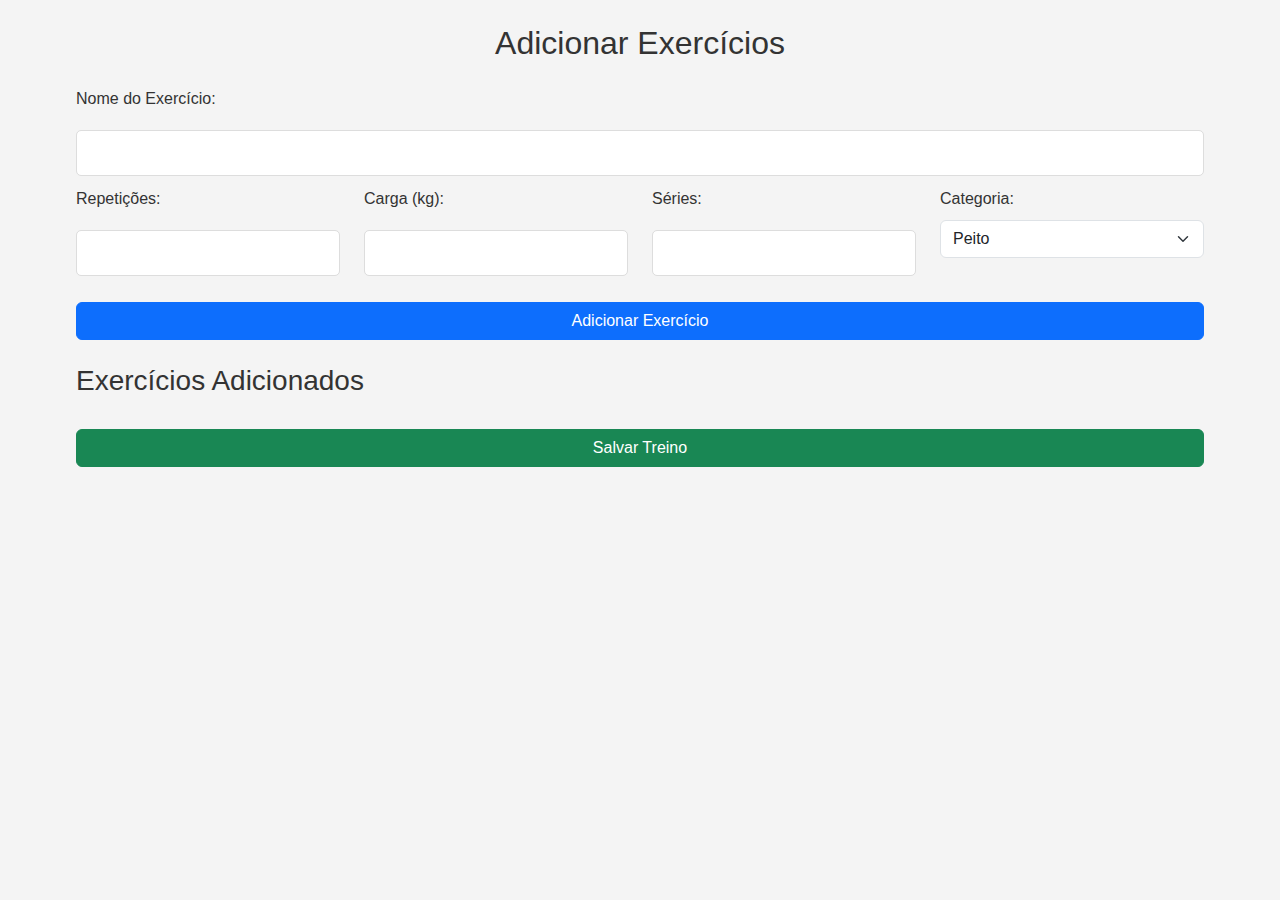
<file: treino.html>
<!DOCTYPE html>
<html lang="pt-br">
<head>
    <meta charset="UTF-8">
    <meta name="viewport" content="width=device-width, initial-scale=1.0">
    <title>Adicionar Treino</title>
    <link href="https://cdn.jsdelivr.net/npm/bootstrap@5.3.0/dist/css/bootstrap.min.css" rel="stylesheet">
    <link rel="stylesheet" href="styles.css">
</head>
<body>
    <div class="container mt-4">
        <h2 class="text-center mb-4">Adicionar Exercícios</h2>
        <form id="treinoForm" class="mb-3">
            <div class="mb-2">
                <label for="nomeExercicio" class="form-label">Nome do Exercício:</label>
                <input type="text" id="nomeExercicio" class="form-control" required>
            </div>
            <div class="row">
                <div class="col-md-3">
                    <label for="repeticoes" class="form-label">Repetições:</label>
                    <input type="number" id="repeticoes" class="form-control" required>
                </div>
                <div class="col-md-3">
                    <label for="kgs" class="form-label">Carga (kg):</label>
                    <input type="number" id="kgs" class="form-control" required>
                </div>
                <div class="col-md-3">
                    <label for="series" class="form-label">Séries:</label>
                    <input type="number" id="series" class="form-control" required>
                </div>
                <div class="col-md-3">
                    <label for="categoria" class="form-label">Categoria:</label>
                    <select id="categoria" class="form-select" required>
                        <option value="Peito">Peito</option>
                        <option value="Perna">Perna</option>
                        <option value="Ombros">Ombros</option>
                        <option value="Costas">Costas</option>
                        <option value="Bíceps">Bíceps</option>
                        <option value="Antebraço">Antebraço</option>
                    </select>
                </div>
            </div>
            <button type="button" class="btn btn-primary mt-3 w-100" onclick="adicionarExercicio()">Adicionar Exercício</button>
        </form>
        
        <h3 class="mt-4">Exercícios Adicionados</h3>
        <div id="listaExercicios" class="mt-3"></div>
        
        <button id="salvarTreino" class="btn btn-success mt-3 w-100">Salvar Treino</button>
    </div>
    
    <script>
        let listaExercicios = [];

        function adicionarExercicio() {
            const nome = document.getElementById('nomeExercicio').value.trim();
            const repeticoes = document.getElementById('repeticoes').value;
            const carga = document.getElementById('kgs').value;
            const series = document.getElementById('series').value;
            const categoria = document.getElementById('categoria').value;

            if (!nome || repeticoes <= 0 || carga < 0 || series <= 0) {
                alert("Por favor, preencha todos os campos corretamente!");
                return;
            }

            const novoExercicio = { nome, repeticoes, carga, series, categoria };
            listaExercicios.push(novoExercicio);
            
            document.getElementById('treinoForm').reset();
            renderizarExercicios();
        }

        function renderizarExercicios() {
            const lista = document.getElementById('listaExercicios');
            lista.innerHTML = '';
            
            const categorias = {};
            listaExercicios.forEach(exercicio => {
                if (!categorias[exercicio.categoria]) {
                    categorias[exercicio.categoria] = [];
                }
                categorias[exercicio.categoria].push(exercicio);
            });

            for (const categoria in categorias) {
                const card = document.createElement('div');
                card.classList.add('card', 'mb-3');
                card.innerHTML = `
                    <div class="card-header bg-info text-white d-flex justify-content-between">
                        <span>${categoria}</span>
                        <button class="btn btn-sm btn-danger" onclick="removerCategoria('${categoria}')">Remover</button>
                    </div>
                    <ul class="list-group list-group-flush">
                        ${categorias[categoria].map((ex, index) => `
                            <li class="list-group-item d-flex justify-content-between align-items-center">
                                <span><strong>${ex.nome}</strong> - ${ex.series}x${ex.repeticoes} (${ex.carga}kg)</span>
                                <button class="btn btn-sm btn-danger" onclick="removerExercicio('${categoria}', ${index})">X</button>
                            </li>
                        `).join('')}
                    </ul>
                `;
                lista.appendChild(card);
            }
        }

        function removerExercicio(categoria, index) {
            listaExercicios = listaExercicios.filter((ex, i) => !(ex.categoria === categoria && i === index));
            renderizarExercicios();
        }

        function removerCategoria(categoria) {
            listaExercicios = listaExercicios.filter(ex => ex.categoria !== categoria);
            renderizarExercicios();
        }

        document.getElementById('salvarTreino').addEventListener('click', function() {
            localStorage.setItem('exercicios', JSON.stringify(listaExercicios));
            alert("Treino salvo com sucesso!");
            window.location.href = 'index.html';
        });
    </script>
</body>
</html>
</file>
<file: styles.css>
* {
    margin: 0;
    padding: 0;
    box-sizing: border-box;
    font-family: 'Arial', sans-serif;
}

html, body {
    height: 100%;
    display: flex;
    flex-direction: column;
}

.container {
    flex: 1;
}

body {
    background-color: #f4f4f4;
    color: #333;
    line-height: 1.6;
}

header {
    background-color: #243b53;
    color: #fff;
    padding: 20px 0;
    text-align: center;
}

#tituloApp {
    font-size: 2.5rem;
    font-weight: 700;
}

.container {
    width: 90%;
    margin: 20px auto;
    max-width: 1200px;
}

.intro {
    background-color: #fff;
    padding: 20px;
    border-radius: 8px;
    margin-bottom: 20px;
    box-shadow: 0 2px 5px rgba(0, 0, 0, 0.1);
}

.intro h2 {
    font-size: 2rem;
    color: #243b53;
    margin-bottom: 10px;
}

.intro p {
    font-size: 1rem;
    color: #555;
}

.actions {
    margin-top: 30px;
    display: flex;
    gap: 20px;
    justify-content: center;
}

.actions button {
    background-color: #243b53;
    color: white;
    padding: 10px 20px;
    border: none;
    border-radius: 5px;
    cursor: pointer;
    font-size: 1.1rem;
    transition: all 0.3s ease;
    width: 200px;
}

.actions button:hover {
    background-color: #1d2e40;
}

.actions button:focus {
    outline: none;
}

footer {
    text-align: center;
    padding: 10px 0;
    background-color: #243b53; 
    color: white; 
    width: 100%;
    font-size: 0.9rem; 
    margin-top: 20px; 
}

input[type="text"], input[type="number"], input[type="select"] {
    width: 100%;
    padding: 10px;
    margin: 10px 0;
    border: 1px solid #ddd;
    border-radius: 5px;
    font-size: 1rem;
}

input[type="text"]:focus, input[type="number"]:focus, input[type="select"]:focus {
    border-color: #243b53;
    outline: none;
}

#formAdicionarTreino {
    background-color: #fff;
    padding: 20px;
    border-radius: 8px;
    box-shadow: 0 2px 5px rgba(0, 0, 0, 0.1);
    margin-top: 20px;
}

#formAdicionarTreino h2 {
    font-size: 1.8rem;
    margin-bottom: 10px;
    color: #243b53;
}

#formAdicionarTreino label {
    font-size: 1.1rem;
    margin-bottom: 5px;
    color: #333;
}

#formAdicionarTreino button {
    background-color: #243b53;
    color: white;
    padding: 12px 25px;
    border: none;
    border-radius: 5px;
    font-size: 1.2rem;
    cursor: pointer;
    width: 100%;
    margin-top: 20px;
    transition: all 0.3s ease;
}

#formAdicionarTreino button:hover {
    background-color: #1d2e40;
}

#btnAdicionarExercicio {
    background-color: #243b53;
    color: white;
    padding: 12px 25px;
    border: none;
    border-radius: 5px;
    font-size: 1.2rem;
    cursor: pointer;
    width: 100%;
    margin-top: 20px;
    transition: all 0.3s ease;
}

#btnAdicionarExercicio:hover {
    background-color: #1d2e40;
}

.lista-exercicios {
    list-style-type: none;
    margin-top: 20px;
}

.lista-exercicios li {
    background-color: #f8f9fa;
    padding: 10px;
    border-radius: 5px;
    margin-bottom: 10px;
    border: 1px solid #ddd;
}

.lista-exercicios li span {
    display: block;
    font-size: 1.1rem;
    color: #333;
}

@font-face {
    font-family: 'MinhaFonte';
    src: url('minhafonte.woff2') format('woff2');
    font-display: swap;
}


/* Estilo para as notificações */
.conquista-notificacao {
    position: fixed;
    bottom: 20px;
    right: 20px;
    background-color: #28a745; /* Cor de sucesso */
    color: white;
    padding: 15px;
    border-radius: 8px;
    box-shadow: 0 4px 10px rgba(0, 0, 0, 0.2);
    display: flex;
    align-items: center;
    animation: slideIn 0.5s ease-out;
}

.conquista-notificacao .conquista-icone {
    font-size: 30px;
    margin-right: 15px;
}

.conquista-notificacao .conquista-texto {
    flex-grow: 1;
}

.conquista-notificacao button.fechar-notificacao {
    background: none;
    border: none;
    color: white;
    font-size: 20px;
    cursor: pointer;
}

/* Animação para o slide-in */
@keyframes slideIn {
    from {
        opacity: 0;
        transform: translateY(20px);
    }
    to {
        opacity: 1;
        transform: translateY(0);
    }
}

/* Estilo para os cartões de conquistas */
.conquista-card {
    background-color: #f0f0f0;
    padding: 20px;
    border-radius: 10px;
    box-shadow: 0 2px 8px rgba(0, 0, 0, 0.1);
    margin: 10px;
    transition: transform 0.3s, background-color 0.3s;
    display: flex;
    align-items: center;
}

.conquista-card .conquista-icone {
    font-size: 40px;
    margin-right: 20px;
}

.conquista-card .conquista-info {
    flex-grow: 1;
}

.conquista-card.conquistado {
    background-color: #28a745;
    color: white;
}

.conquista-card.bloqueado {
    background-color: #f0f0f0;
    color: #aaa;
}

.conquista-card:hover {
    transform: translateY(-5px);
}

/* Ajustes para o layout das conquistas */
.conquistas-grid {
    display: grid;
    grid-template-columns: repeat(auto-fit, minmax(200px, 1fr));
    gap: 15px;
}




@media (max-width: 768px) {
    .container {
        width: 100%;
        padding: 10px;
    }

    .intro h2 {
        font-size: 1.8rem;
    }

    .actions {
        flex-direction: column;
        gap: 15px;
        align-items: center;
    }

    .actions button {
        width: 100%;
        padding: 15px 20px;
        font-size: 1.2rem;
    }

    #tituloApp {
        font-size: 2rem;
    }

    #formAdicionarTreino {
        padding: 15px;
    }
}

@media (max-width: 480px) {
    #tituloApp {
        font-size: 1.5rem;
    }
}

#cardsTreinos .card {
    background-color: white;
    border: none;
    border-radius: 10px;
    box-shadow: 0 4px 6px rgba(0, 0, 0, 0.1);
    transition: transform 0.3s ease, box-shadow 0.3s ease;
}

#cardsTreinos .card:hover {
    transform: translateY(-5px);
    box-shadow: 0 8px 12px rgba(0, 0, 0, 0.2);
}

#cardsTreinos .card-header {
    background-color: #243b53; 
    color: white;
    font-size: 1.2rem;
    font-weight: bold;
    border-radius: 10px 10px 0 0;
}

#cardsTreinos .list-group-item {
    border: none;
    padding: 10px 15px;
    font-size: 1rem;
}

:root {
    --primary-color: #243b53; 
    --primary-dark: #1d2e40; 
    --secondary-color: #17a2b8;
    --light-bg: #f4f4f4;
    --card-bg: #ffffff;
    --text-color: #333333;
    --border-color: #dddddd;
    --shadow: 0 4px 6px rgba(0, 0, 0, 0.1);
}

.category-icon {
    width: 300px; 
    height: 250px; 
    object-fit: cover; 
    margin-right: 30px; 
}


[data-theme="dark"] {
    --primary-color: #2dbd4e;
    --primary-dark: #25a33e;
    --secondary-color: #20b8d0;
    --light-bg: #222222;
    --card-bg: #333333;
    --text-color: #f0f0f0;
    --border-color: #444444;
    --shadow: 0 4px 6px rgba(0, 0, 0, 0.3);
}

* {
    margin: 0;
    padding: 0;
    box-sizing: border-box;
    font-family: 'Roboto', 'Arial', sans-serif;
    transition: background-color 0.3s, color 0.3s;
}

html, body {
    height: 100%;
    display: flex;
    flex-direction: column;
}

body {
    background-color: var(--light-bg);
    color: var(--text-color);
    line-height: 1.6;
}

.container {
    flex: 1;
}

.controls {
    display: flex;
    justify-content: space-between;
    margin-bottom: 20px;
    flex-wrap: wrap;
    gap: 15px;
}

.filter-group {
    display: flex;
    align-items: center;
    gap: 8px;
}

.filter-group label {
    font-weight: 500;
}

.filter-group select {
    padding: 8px 12px;
    border-radius: 4px;
    border: 1px solid #ddd;
    background-color: #f8f9fa;
}

.chart-container {
    position: relative;
    height: 400px;
    margin-bottom: 30px;
    border: 1px solid #eee;
    border-radius: 8px;
    padding: 15px;
    background-color: #fff;
    box-shadow: 0 2px 4px rgba(0,0,0,0.05);
}

.stats-container, 
.progresso-container, 
.recordes-container {
    margin-bottom: 30px;
}

.stats-grid {
    display: grid;
    grid-template-columns: repeat(auto-fit, minmax(200px, 1fr));
    gap: 15px;
    margin-top: 15px;
}

.stat-card {
    background-color: #f8f9fa;
    border-radius: 8px;
    padding: 15px;
    text-align: center;
    border-left: 4px solid #0275d8;
    box-shadow: 0 2px 4px rgba(0,0,0,0.05);
}

.stat-value {
    font-size: 24px;
    font-weight: 700;
    color: #0275d8;
    margin-bottom: 10px;
}

.stat-label {
    font-size: 16px;
    color: #555;
}
</file>
